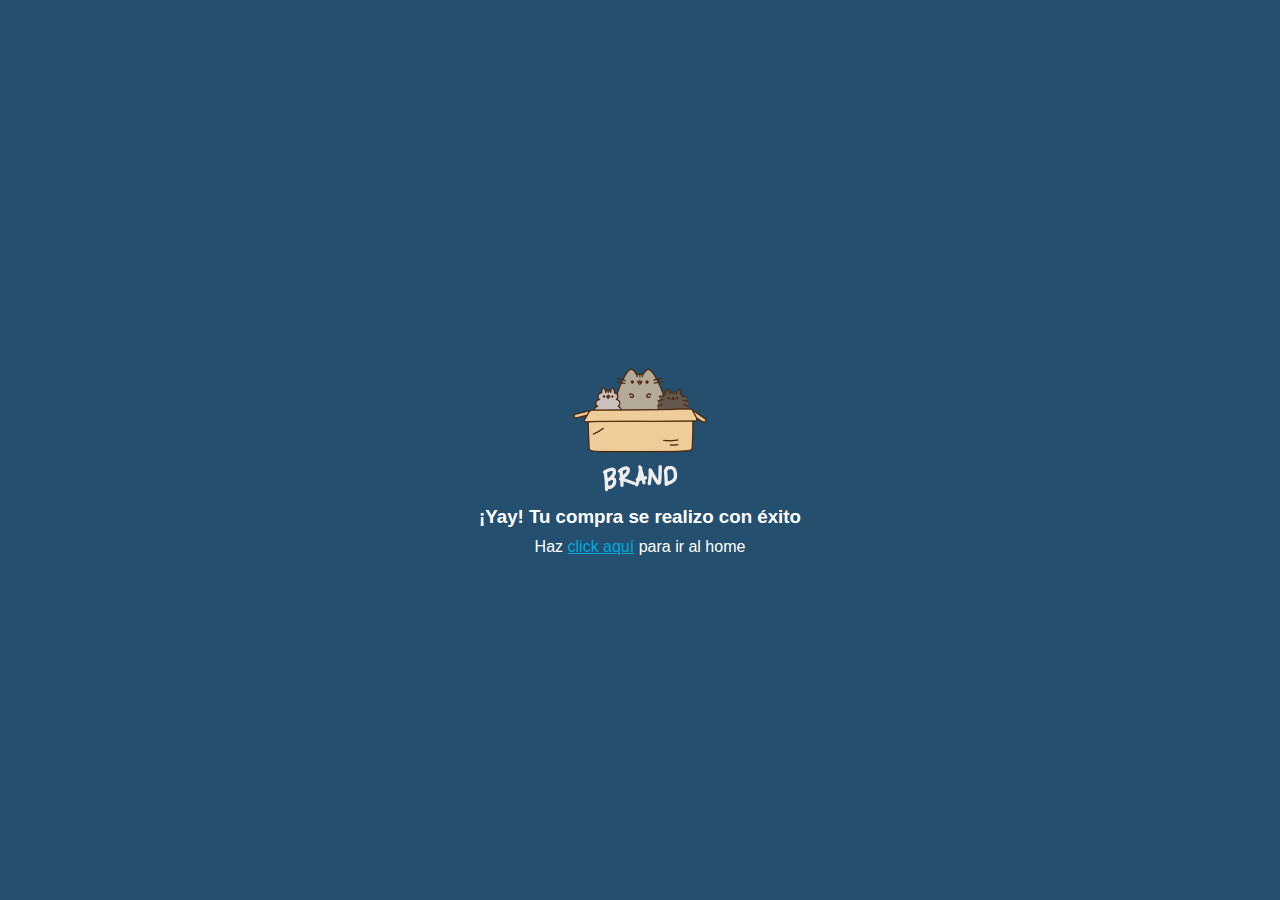
<file: exito.html>
<!DOCTYPE html>
<html lang="es">

<head>
  <meta charset="UTF-8">
  <meta name="viewport" content="width=device-width, initial-scale=1.0">
  <link rel="stylesheet" href="css/normalize.css">
  <link rel="stylesheet" href="css/style.css">
  <link rel="stylesheet" href="css/animatons.css">
  <link rel="stylesheet" href="css/paypal.css">
  <title>Exito</title>
</head>

<body>
  <div class="content_paypal"> 
    <img src="images/box_brand.webp" alt="">
    <h3>¡Yay! Tu compra se realizo con éxito</h3>
    <p>Haz <a href="index.html">click aquí</a>  para ir al home</p>
  </div>


</body>

</html>
</file>
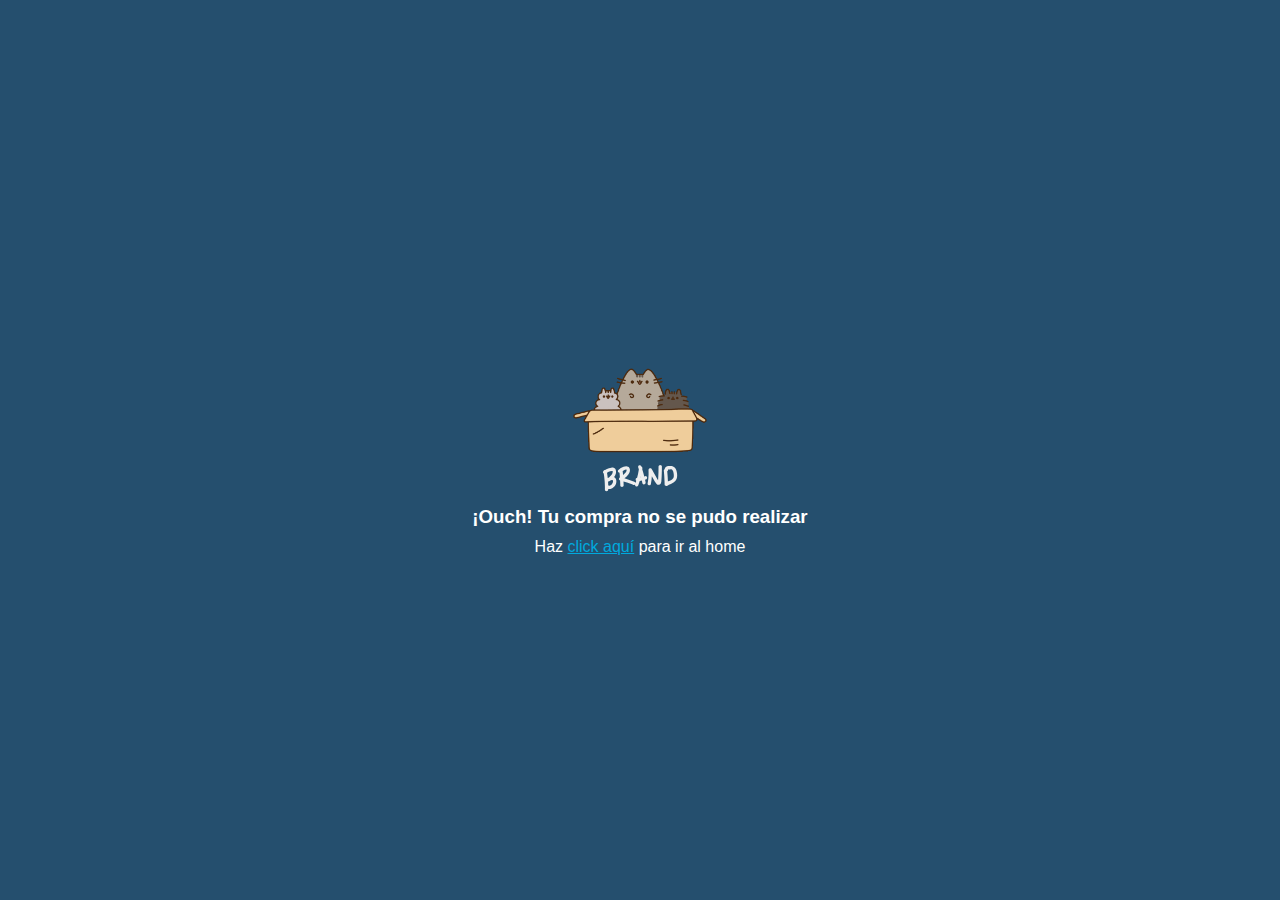
<file: falla.html>
<!DOCTYPE html>
<html lang="es">

<head>
  <meta charset="UTF-8">
  <meta name="viewport" content="width=device-width, initial-scale=1.0">
  <link rel="stylesheet" href="css/normalize.css">
  <link rel="stylesheet" href="css/style.css">
  <link rel="stylesheet" href="css/animatons.css">
  <link rel="stylesheet" href="css/paypal.css">
  <title>Exito</title>
</head>

<body>
  <div class="content_paypal"> 
    <img src="images/box_brand.webp" alt="">
    <h3>¡Ouch! Tu compra no se pudo realizar </h3>
    <p>Haz <a href="index.html">click aquí</a>  para ir al home</p>
  </div>


</body>

</html>
</file>
<file: css/style.css>
/*------------------- variables */

* {
  box-sizing: border-box;
  padding: 0;
  margin: 0;
}
:root {
  --blue-primary: #254f6e;
  --blue-secundary: #00a9de;
  --white-color: white;
  --blue-three: #f3faff;
  /* Tipografia */
  --normal: 12px;
  --medium: 15px;
  --medium2: 17px;
}
/*------------------- variables */

body,
html {
  font-family: "Open Sans", sans-serif;
  /* background-color: #00A9DE; */
  /* background-color: #F3FAFF; */
  width: 100%;
}

nav {
  padding: 10px;
  background-color: var(--blue-primary);
  font-size: var(--normal);
  color: var(--white-color);
  display: flex;
  justify-content: space-between;
  align-items: center;
  height: 8vh;
}

nav ul {
  list-style: none;
  display: flex;
}

nav li {
  margin-left: 10px;
  font-size: var(--medium);
  padding-left: 20px;
}

nav a {
  text-decoration: none;
  color: var(--white-color);
}

nav li a:hover {
  color: var(--blue-secundary);
}

.main_section {
  padding: 8% 15%;
  text-align: center;
}

.main_section h1 {
  color: var(--blue-primary);
}

.products {
  background-image: url("../images/curve.webp");
  background-size: cover;
  background-position: center top;
  /*display: flex;
  padding-left: 25%;
  padding-right: 25%;
  padding-bottom: 10%; */
  display: flex;
  justify-content: center;
  height: 50vh;
}

.product {
  /* padding: 10px;
  margin-top: -15%; */
  width: 20%;
  margin: 10px;
  margin-top: -5%;
}

.content {
  border-radius: 5px;
  padding: 15px;
  background-color: var(--white-color);
  box-shadow: 0 0 9px 2px #c1cbcb;
  text-align: center;
  max-height: 355px;
}

.products p {
  text-align: justify;
}

.main_botton {
  background-color: var(--blue-primary);
  text-decoration: none;
  color: var(--white-color);
  width: 80%;
  border: none;
  font-size: var(--medium2);
  padding: 10px;
  cursor: pointer;
  border-radius: 5px;
  margin-top: 5px;
}

.main_botton:hover {
  background-color: var(--blue-secundary);
  color: var(--blue-primary);
}
.types_products {
  display: flex;
  justify-content: space-between;
  padding: 10% 15% 5% 15%;
  border-bottom: 1px solid #98989838;
  /* background-color: var(--blue-three); */
}

.type {
  width: 20%;
  text-align: center;
  padding: 10px;
}

.type img {
  width: 80%;
  height: 50%;
}

.type h1 {
  font-size: var(--medium2);
  color: var(--blue-primary);
}

.type p {
  font-size: var(--normal);
  text-align: justify;
}
.mentions_details {
  display: flex;
  padding: 5% 10% 5% 10%;
  justify-content: space-between;
}

.mentions h1 {
  text-align: center;
  color: var(--blue-primary);
  padding-top: 7%;
}
.mention {
  border-top-left-radius: 10px;
  border-top-right-radius: 10px;
  /* border: 1px solid black; */
  width: 24%;
  overflow: hidden;
  font-size: var(--medium);
  box-shadow: 0 0 4px 2px #c1cbcb;
}

.mentions img {
  width: 100%;
  margin: 0;
  object-fit: fill;
}
.mention h3 {
  padding: 0 10px 0 10px;
}

.mention p {
  font-size: var(--normal);
  padding: 10px;
}

.footer {
  padding: 10px;
  height: 10vh;
  display: flex;
  justify-content: space-between;
  color: var(--white-color);
  background-color: var(--blue-primary);
  align-items: center;
  font-size: var(--normal);
}

.footer a{
  color: white;
  text-decoration: none;
}
</file>
<file: css/animatons.css>
/* clase para las animacion */
.fadeIn{
  /* duracion */
  animation-duration: 4s;
  -webkit-animation-duration: 4s;
  -webkit-animation-fill-mode: both;
  animation-fill-mode: both;
  -webkit-animation-name:  fadeIn;
  animation-name: fadeIn;

}

/* aca se define la animacion que va tener esta clase  */
@keyframes fadeIn{
  from{
    opacity: 0;
  }
  to {
    opacity: 1;
  }
}

.fadeInDown{
  /* animation-duration: 4s; */
  -webkit-animation-duration: 2s;
  -webkit-animation-fill-mode: both;
  -webkit-animation-name:  fadeInDown;

}

@keyframes fadeInDown{
  from{
    opacity: 0;
    /* //da posiscion a nuestro elemento hace que vaya desde arriba hasta abajo*/
    -webkit-transform: translate3d(0,-100%,0);
    transform: translate3d(0,-100%,0);
  }to{
    opacity: 1;
    -webkit-transform: translate3d(0,0,0);
    transform: translate3d(0,0,0);
  }
}

.fadeInUp{
  /* animation-duration: 4s; */
  -webkit-animation-duration: 1s;
  -webkit-animation-fill-mode: both;
  -webkit-animation-name:  fadeInUp;
}

@keyframes fadeInUp{
  from{
    opacity: 0;
    /* //da posiscion a nuestro elemento hace que vaya desde arriba hasta abajo*/
    -webkit-transform: translate3d(0,100%,0);
    transform: translate3d(0,100%,0);
  }to{
    opacity: 1;
    -webkit-transform: translate3d(0,0,0);
    transform: translate3d(0,0,0);
  }
}
</file>
<file: css/paypal.css>
body{
  background-color: var(--blue-primary);
  color: white;
  text-align: center;
  display: flex;
  justify-content: center;
  align-items: center;
  height: 100vh;
}

.content_paypal h3{
  margin: 10px 0 10px 0;
}

.content_paypal a{
  /* text-decoration: none; */
  color: var(--blue-secundary);
}
</file>
